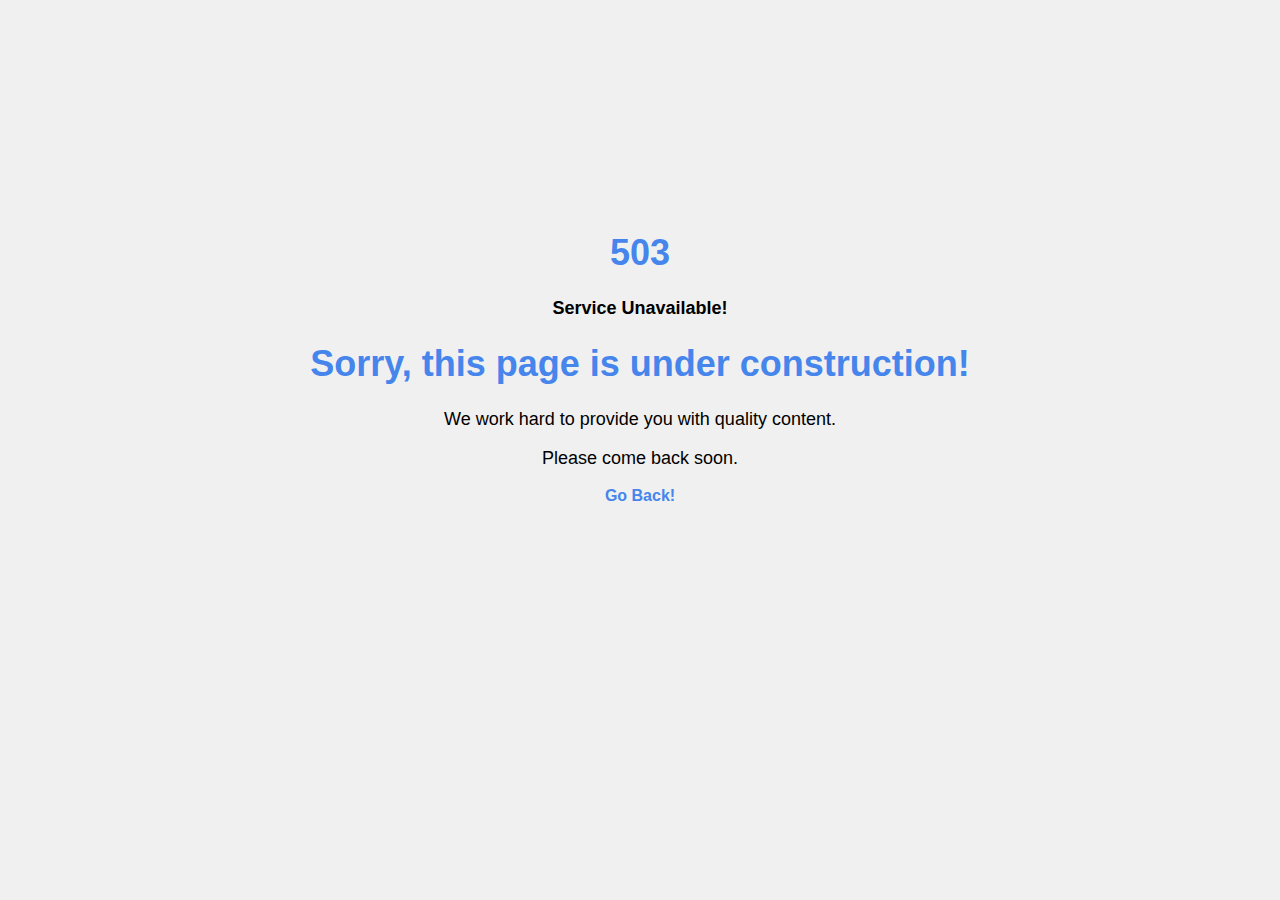
<file: unavailable.html>
<!DOCTYPE html>
<html lang="en">
<head>
     <meta charset="UTF-8">
     <meta name="viewport" content="width=device-width, initial-scale=1.0">
    <link rel="shortcut icon" href="images/shorcut.png" type="image/x-icon">
     <title>About FineTech-Blog</title>
     <style>
        body{
            font-family: Arial, sans-serif;
            background-color: #f0f0f0;
            text-align: center;
            padding: 100px;
        }

        div{
            padding-top: 100px;
            font-size: 24px;
            font-weight: bold;
            margin-bottom: 20px;
        }

        div h1{
            font-weight: bolder !important;
        }
        
        h1{
            font-size: 36px;
            color: rgb(69, 133, 236);
        }

        p{
            font-size: 18px;
        }

        a{
            text-decoration: none;
            font-weight: bold;
            color: rgb(69, 133, 236);
        }

     </style>
</head>
<body>
     <div>
        <h1>503</h1>
        <p>Service Unavailable!</p>
    </div>
     <h1>Sorry, this page is under construction!</h1>
     <p>We work hard to provide you with quality content.</p>
     <p>Please come back soon.</p>

     <a href="index.html">Go Back!</a>
</body>
</html>
</file>
